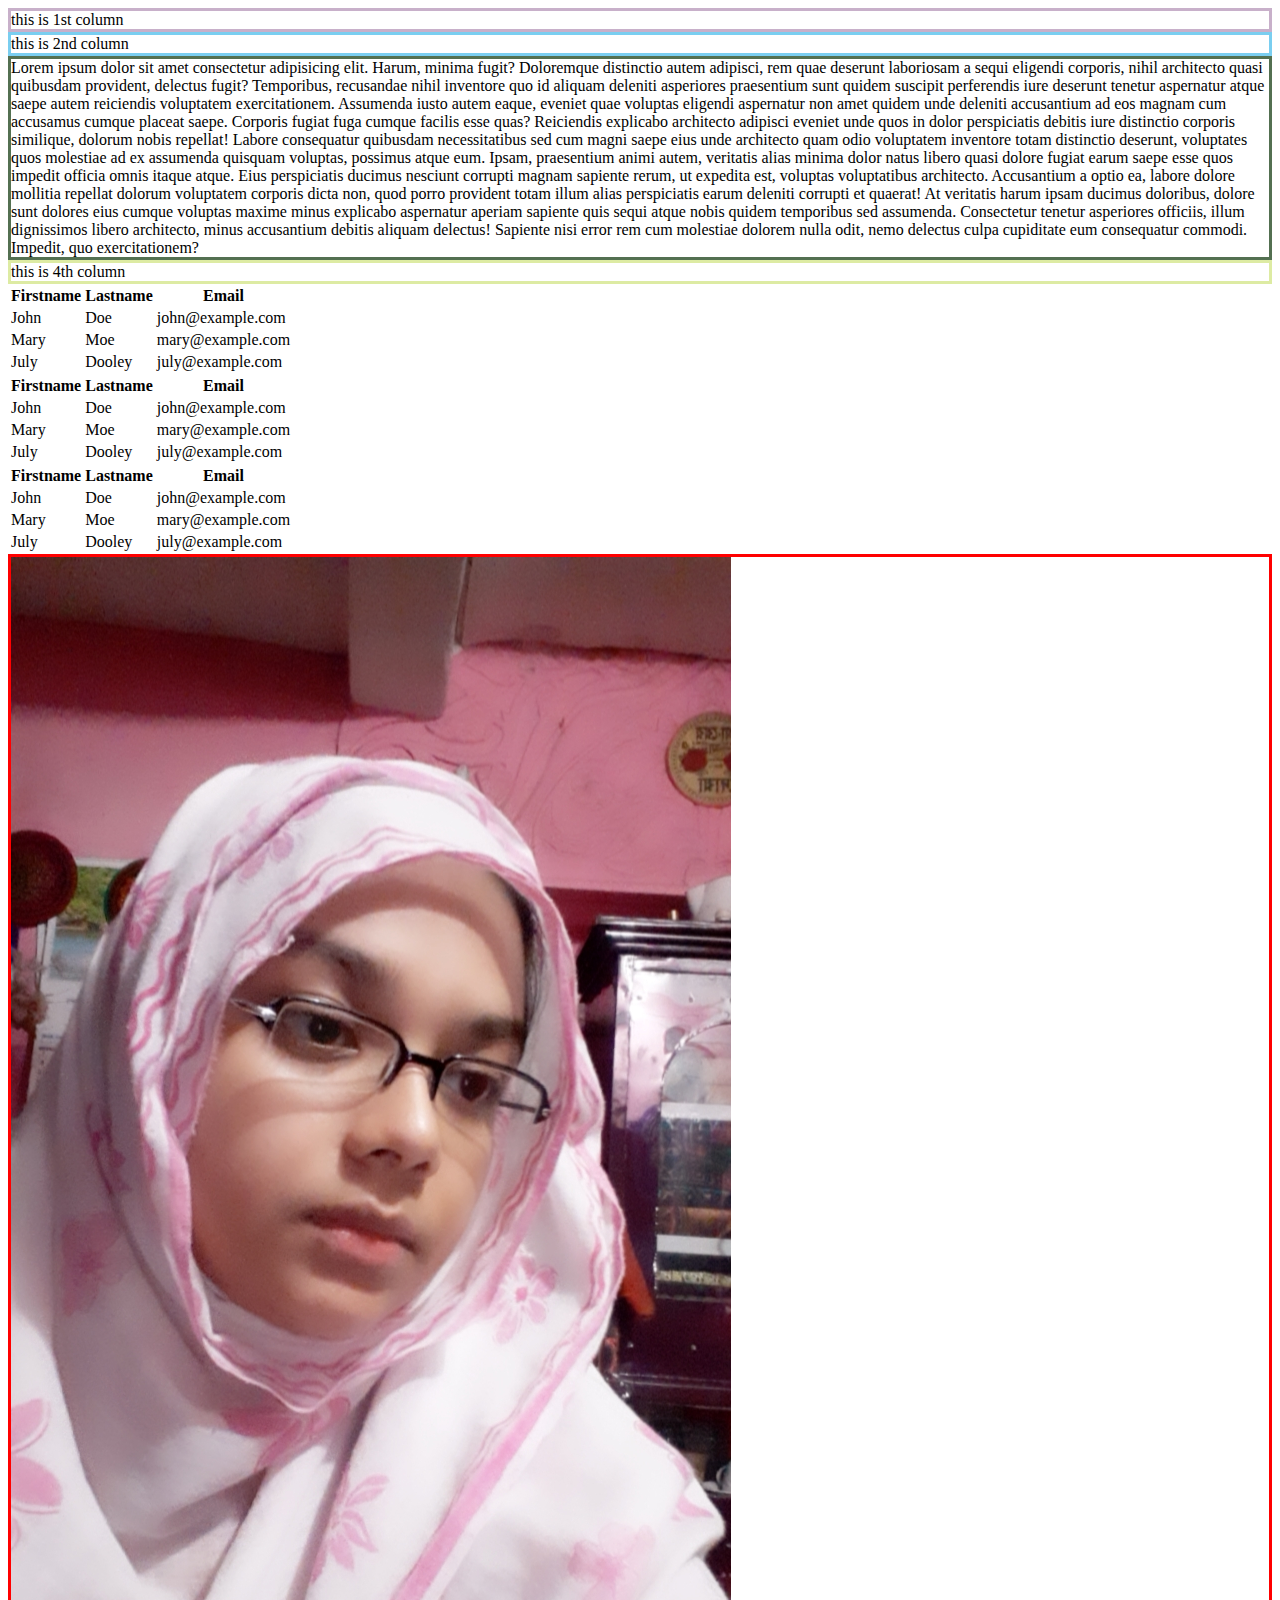
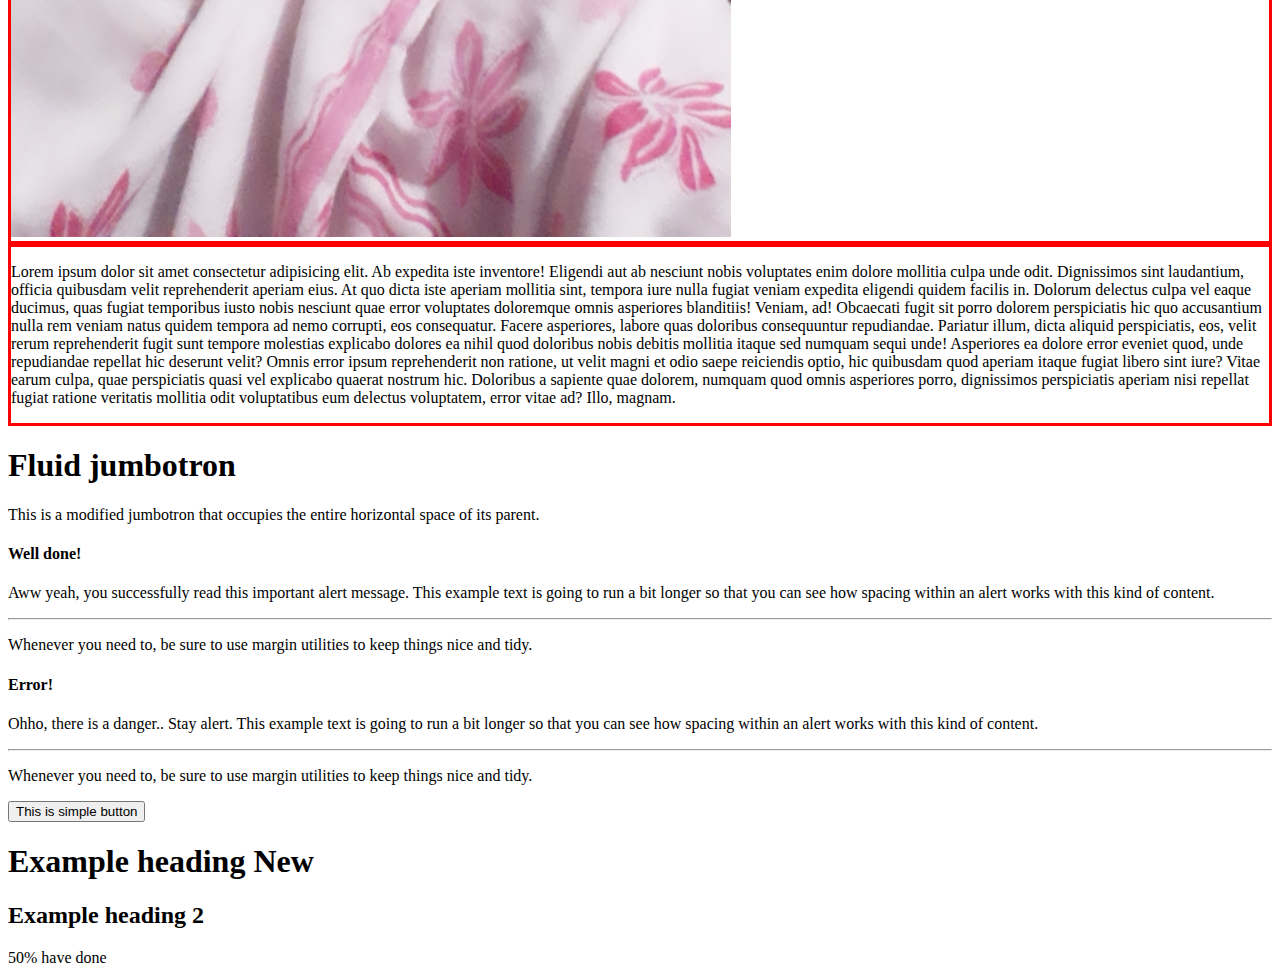
<file: index.html>
<!doctype html>
<html lang="en">

<head>
  <!-- Required meta tags -->
  <meta charset="utf-8">
  <meta name="viewport" content="width=device-width, initial-scale=1">

  <!-- Bootstrap CSS -->
  <link href="https://cdn.jsdelivr.net/npm/bootstrap@5.0.0-beta1/dist/css/bootstrap.min.css" rel="stylesheet"
    integrity="sha384-giJF6kkoqNQ00vy+HMDP7azOuL0xtbfIcaT9wjKHr8RbDVddVHyTfAAsrekwKmP1" crossorigin="anonymous">
  <link rel="stylesheet" href="css/style.css">
  <title>Hello, Bootstrap!</title>
</head>

<body>
  <div class="container">
    <div class="row">
      <!-- bg for background, text for text color & primary: blue, secondary: gray, danger: red, warning: yellow, light: white, dark: black -->
      <!-- multiple classes can be added together -->
      <!-- padding -->
      <div class="col-5 bg-danger text-light p-3">this is 1st column</div>
      <!-- padding: p-value; padiing in top: pt, bottom: pb, left & right: pl & pr.. -->
      <div class="col-7 bg-warning .text-dark p-3">this is 2nd column</div>
    </div>
    <div class="row">
      <!-- for small device it takes the total 12 blocks -->
      <div class="col-8 col-sm-12 bg-primary text-light p-3">Lorem ipsum dolor sit amet consectetur adipisicing elit.
        Harum, minima fugit? Doloremque distinctio autem adipisci, rem quae deserunt laboriosam a sequi eligendi
        corporis, nihil architecto quasi quibusdam provident, delectus fugit? Temporibus, recusandae nihil inventore quo
        id aliquam deleniti asperiores praesentium sunt quidem suscipit perferendis iure deserunt tenetur aspernatur
        atque saepe autem reiciendis voluptatem exercitationem. Assumenda iusto autem eaque, eveniet quae voluptas
        eligendi aspernatur non amet quidem unde deleniti accusantium ad eos magnam cum accusamus cumque placeat saepe.
        Corporis fugiat fuga cumque facilis esse quas? Reiciendis explicabo architecto adipisci eveniet unde quos in
        dolor perspiciatis debitis iure distinctio corporis similique, dolorum nobis repellat! Labore consequatur
        quibusdam necessitatibus sed cum magni saepe eius unde architecto quam odio voluptatem inventore totam
        distinctio deserunt, voluptates quos molestiae ad ex assumenda quisquam voluptas, possimus atque eum. Ipsam,
        praesentium animi autem, veritatis alias minima dolor natus libero quasi dolore fugiat earum saepe esse quos
        impedit officia omnis itaque atque. Eius perspiciatis ducimus nesciunt corrupti magnam sapiente rerum, ut
        expedita est, voluptas voluptatibus architecto. Accusantium a optio ea, labore dolore mollitia repellat dolorum
        voluptatem corporis dicta non, quod porro provident totam illum alias perspiciatis earum deleniti corrupti et
        quaerat! At veritatis harum ipsam ducimus doloribus, dolore sunt dolores eius cumque voluptas maxime minus
        explicabo aspernatur aperiam sapiente quis sequi atque nobis quidem temporibus sed assumenda. Consectetur
        tenetur asperiores officiis, illum dignissimos libero architecto, minus accusantium debitis aliquam delectus!
        Sapiente nisi error rem cum molestiae dolorem nulla odit, nemo delectus culpa cupiditate eum consequatur
        commodi. Impedit, quo exercitationem?</div>
      <div class="col-4 col-sm-12 bg-success .text-dark p-3">this is 4th column</div>
    </div>

  </div>

  <!-- table -->
  <div class="container mb-5 mt-5">
    <!-- margining: m-value; margining top: mt, bottom: mb, left & right: ml & mr.. -->
    <table class="table bg-warning">
      <!-- The .table-dark class adds a black background to table headers-->
      <thead class="table-dark">
        <tr>
          <th>Firstname</th>
          <th>Lastname</th>
          <th>Email</th>
        </tr>
      </thead>
      <tbody>
        <tr>
          <td>John</td>
          <td>Doe</td>
          <td>john@example.com</td>
        </tr>
        <tr>
          <td>Mary</td>
          <td>Moe</td>
          <td>mary@example.com</td>
        </tr>
        <tr>
          <td>July</td>
          <td>Dooley</td>
          <td>july@example.com</td>
        </tr>
      </tbody>
    </table>
    <!-- The .table-light class adds a grey background to table headers -->
    <table class="table bg-success">
      <thead class="table-light">
        <tr>
          <th>Firstname</th>
          <th>Lastname</th>
          <th>Email</th>
        </tr>
      </thead>
      <tbody>
        <tr>
          <td>John</td>
          <td>Doe</td>
          <td>john@example.com</td>
        </tr>
        <tr>
          <td>Mary</td>
          <td>Moe</td>
          <td>mary@example.com</td>
        </tr>
        <tr>
          <td>July</td>
          <td>Dooley</td>
          <td>july@example.com</td>
        </tr>
      </tbody>
    </table>

    <!--The .table-striped class adds zebra-stripes to a table-->
    <table class="table table-striped bg-primary">
      <thead>
        <tr>
          <th>Firstname</th>
          <th>Lastname</th>
          <th>Email</th>
        </tr>
      </thead>
      <tbody>
        <tr>
          <td>John</td>
          <td>Doe</td>
          <td>john@example.com</td>
        </tr>
        <tr>
          <td>Mary</td>
          <td>Moe</td>
          <td>mary@example.com</td>
        </tr>
        <tr>
          <td>July</td>
          <td>Dooley</td>
          <td>july@example.com</td>
        </tr>
      </tbody>
    </table>
  </div>

  <!-- image -->
  <div class="container">
    <div class="row">
      <div class="col">
        <!-- Images in Bootstrap are made responsive with .img-fluid. This applies max-width: 100%; and height: auto; to the image so that it scales with the parent element. -->
        <img src="res_fold/images/2020-10-15-16-14-57-408.jpg" class="img-fluid" alt="myself">
      </div>
      <div class="col">
        <p>Lorem ipsum dolor sit amet consectetur adipisicing elit. Ab expedita iste inventore! Eligendi aut ab nesciunt
          nobis voluptates enim dolore mollitia culpa unde odit. Dignissimos sint laudantium, officia quibusdam velit
          reprehenderit aperiam eius. At quo dicta iste aperiam mollitia sint, tempora iure nulla fugiat veniam expedita
          eligendi quidem facilis in. Dolorum delectus culpa vel eaque ducimus, quas fugiat temporibus iusto nobis
          nesciunt quae error voluptates doloremque omnis asperiores blanditiis! Veniam, ad! Obcaecati fugit sit porro
          dolorem perspiciatis hic quo accusantium nulla rem veniam natus quidem tempora ad nemo corrupti, eos
          consequatur. Facere asperiores, labore quas doloribus consequuntur repudiandae. Pariatur illum, dicta aliquid
          perspiciatis, eos, velit rerum reprehenderit fugit sunt tempore molestias explicabo dolores ea nihil quod
          doloribus nobis debitis mollitia itaque sed numquam sequi unde! Asperiores ea dolore error eveniet quod, unde
          repudiandae repellat hic deserunt velit? Omnis error ipsum reprehenderit non ratione, ut velit magni et odio
          saepe reiciendis optio, hic quibusdam quod aperiam itaque fugiat libero sint iure? Vitae earum culpa, quae
          perspiciatis quasi vel explicabo quaerat nostrum hic. Doloribus a sapiente quae dolorem, numquam quod omnis
          asperiores porro, dignissimos perspiciatis aperiam nisi repellat fugiat ratione veritatis mollitia odit
          voluptatibus eum delectus voluptatem, error vitae ad? Illo, magnam.</p>
      </div>
    </div>
  </div>
  <div></div>
  <!-- The jumbotron component is removed in favor of utility classes like .bg-light for the background color and .p-* classes to control padding. -->
  <div class="container-fluid bg-light p-5">
    <h1 class="display-4">Fluid jumbotron</h1>
    <p class="lead">This is a modified jumbotron that occupies the entire horizontal space of its parent.</p>
  </div>

  <!-- alert -->
  <div class="container">
    <div class="alert alert-success" role="alert">
      <h4 class="alert-heading">Well done!</h4>
      <p>Aww yeah, you successfully read this important alert message. This example text is going to run a bit longer so
        that you can see how spacing within an alert works with this kind of content.</p>
      <hr>
      <p class="mb-0">Whenever you need to, be sure to use margin utilities to keep things nice and tidy.</p>
    </div>
  </div>
  <div class="container">
    <div class="alert alert-danger" role="alert">
      <h4 class="alert-heading">Error!</h4>
      <p>Ohho, there is a danger.. Stay alert. This example text is going to run a bit longer so that you can see how
        spacing within an alert works with this kind of content.</p>
      <hr>
      <p class="mb-0">Whenever you need to, be sure to use margin utilities to keep things nice and tidy.</p>
    </div>
  </div>


  <!-- format documentation: to arrange the file -->


  <!-- button -->
  <div class="container">
    <button class="btn btn-primary btn-outline-info">This is simple button</button>
  </div>

  <!-- badges -->
  <div>
    <div class="container">
      <h1>Example heading <span class="badge bg-secondary">New</span></h1>
    </div>
    <div class="container">
      <h2>Example heading <span class="badge bg-primary">2</span></h2>
    </div>
  </div>
  <div class="container">
    <div class="progress">
      <div class="progress-bar" role="progressbar" style="width: 50%;" aria-valuenow="50" aria-valuemin="0"
        aria-valuemax="100">50% have done</div>
    </div>
  </div>


  <!-- Optional JavaScript; choose one of the two! -->

  <!-- Option 1: Bootstrap Bundle with Popper -->
  <script src="https://cdn.jsdelivr.net/npm/bootstrap@5.0.0-beta1/dist/js/bootstrap.bundle.min.js"
    integrity="sha384-ygbV9kiqUc6oa4msXn9868pTtWMgiQaeYH7/t7LECLbyPA2x65Kgf80OJFdroafW"
    crossorigin="anonymous"></script>

  <!-- Option 2: Separate Popper and Bootstrap JS -->
  <!--
    <script src="https://cdn.jsdelivr.net/npm/@popperjs/core@2.5.4/dist/umd/popper.min.js" integrity="sha384-q2kxQ16AaE6UbzuKqyBE9/u/KzioAlnx2maXQHiDX9d4/zp8Ok3f+M7DPm+Ib6IU" crossorigin="anonymous"></script>
    <script src="https://cdn.jsdelivr.net/npm/bootstrap@5.0.0-beta1/dist/js/bootstrap.min.js" integrity="sha384-pQQkAEnwaBkjpqZ8RU1fF1AKtTcHJwFl3pblpTlHXybJjHpMYo79HY3hIi4NKxyj" crossorigin="anonymous"></script>
    -->
</body>

</html>
</file>
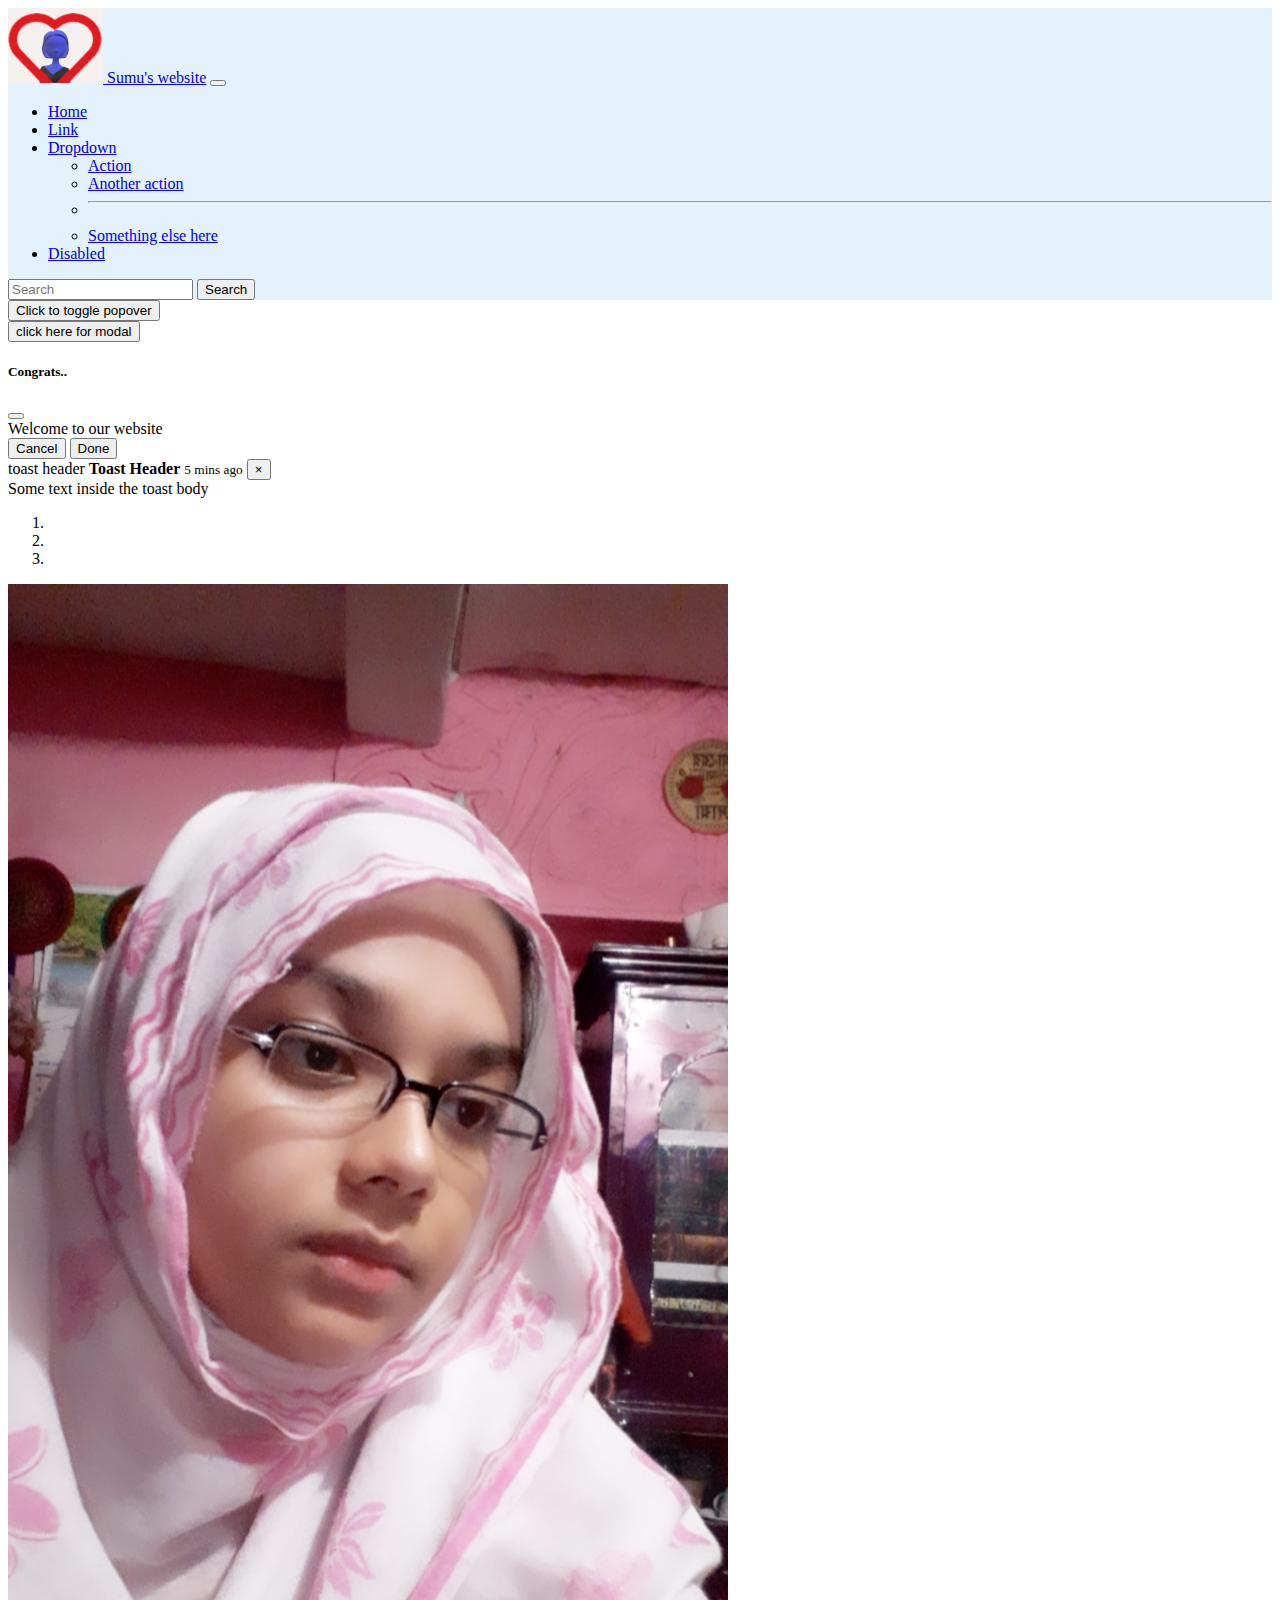
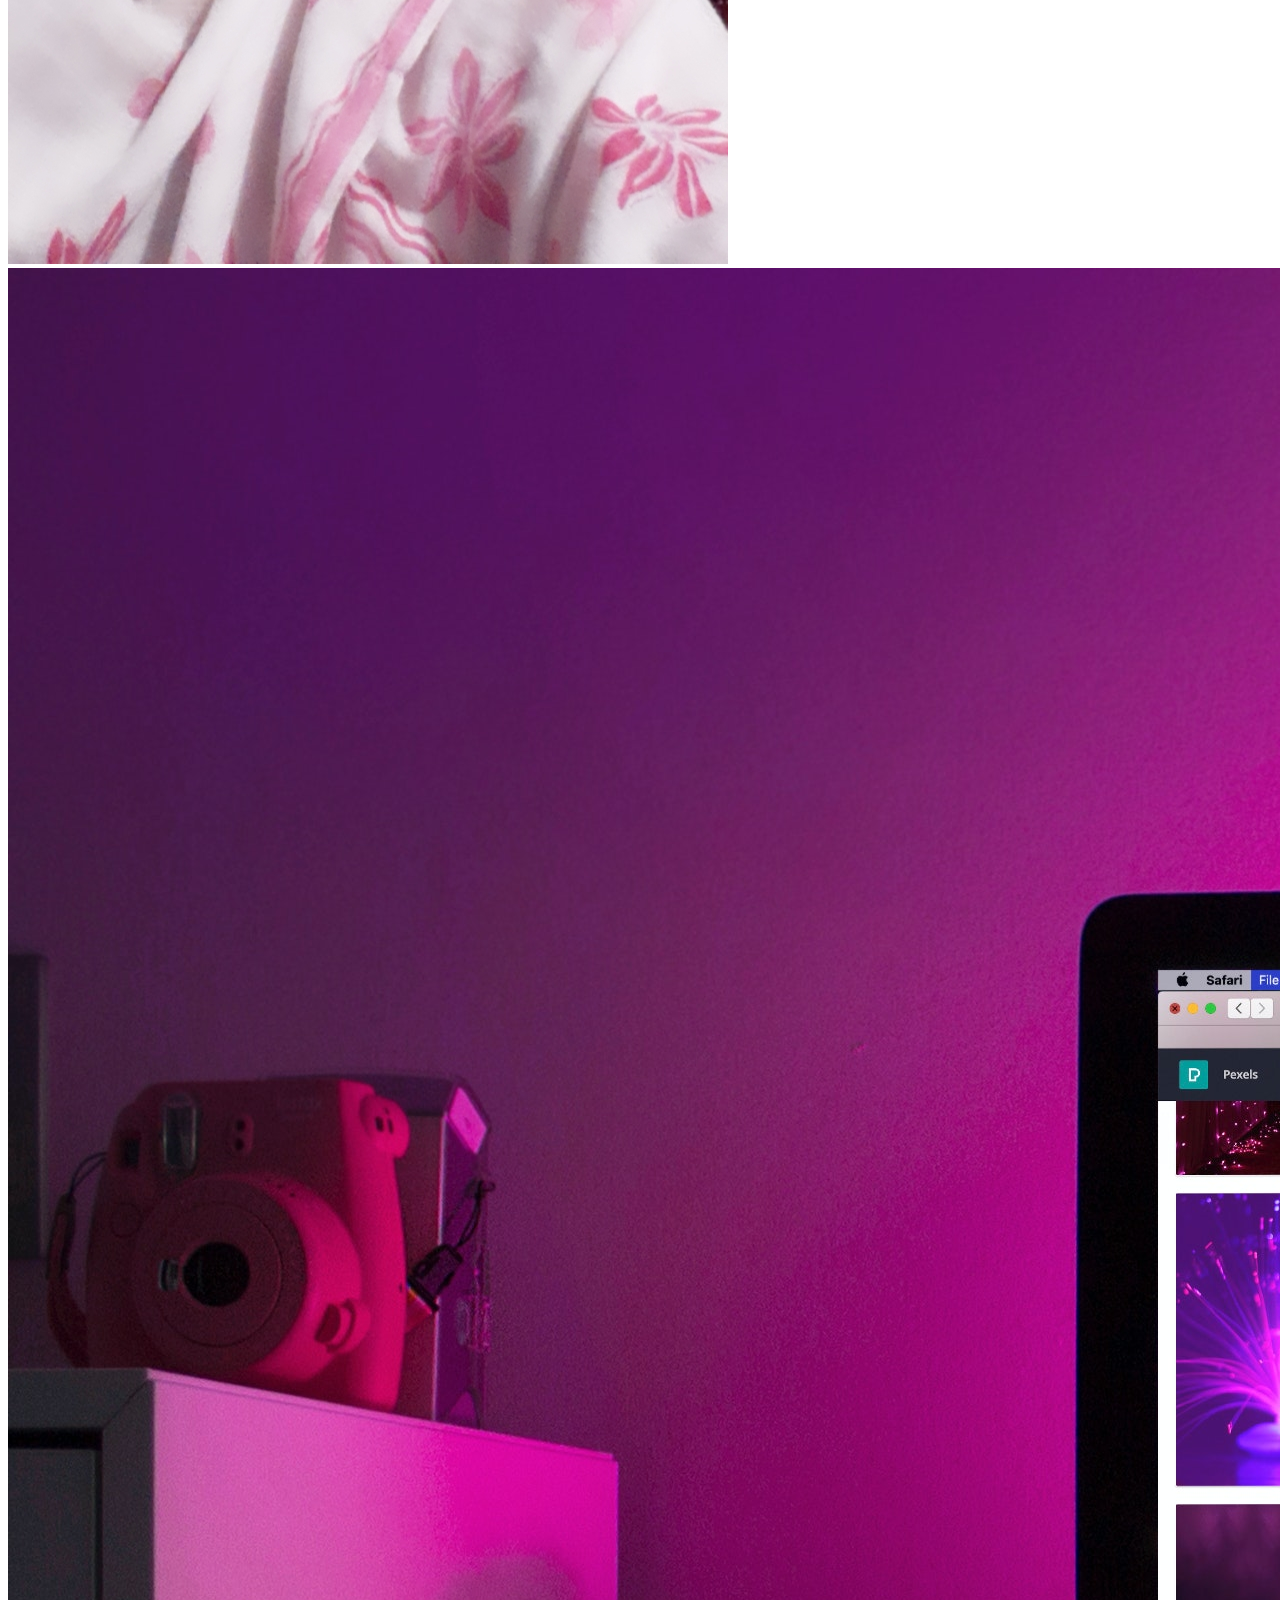
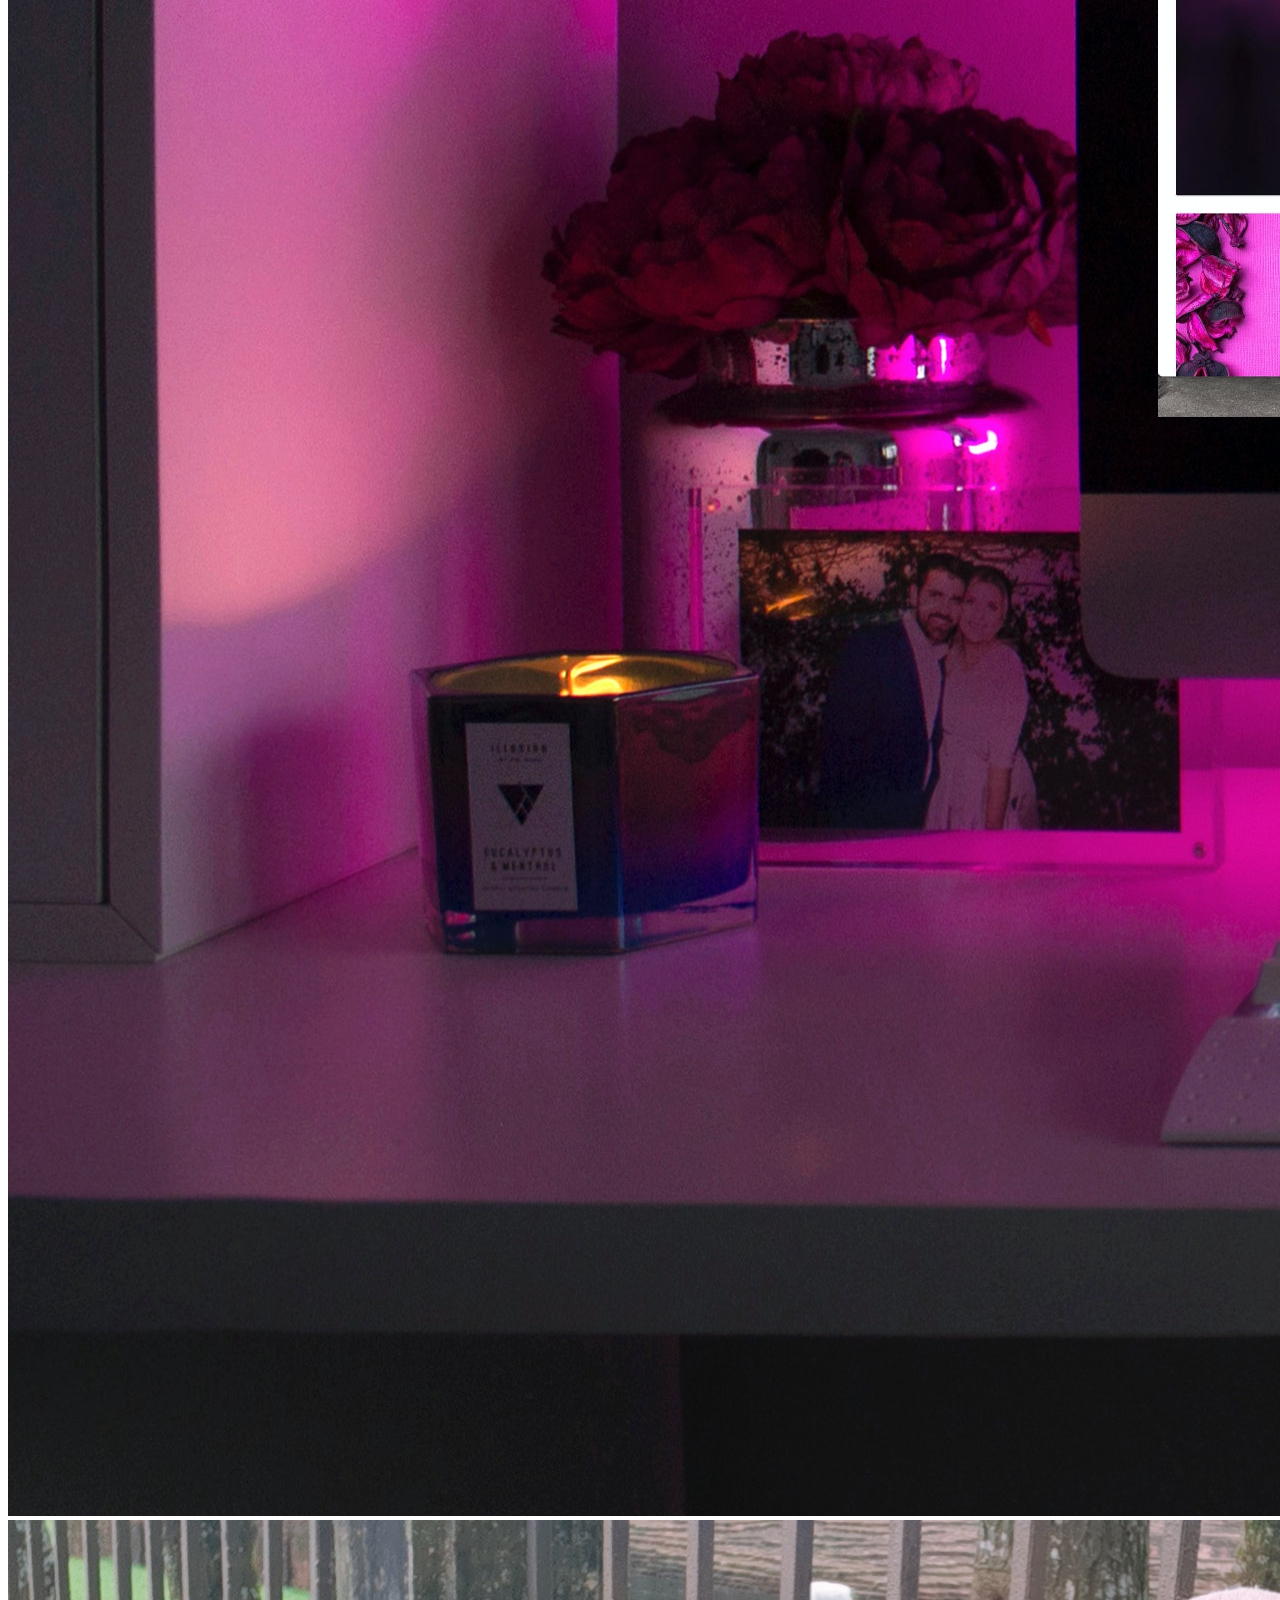
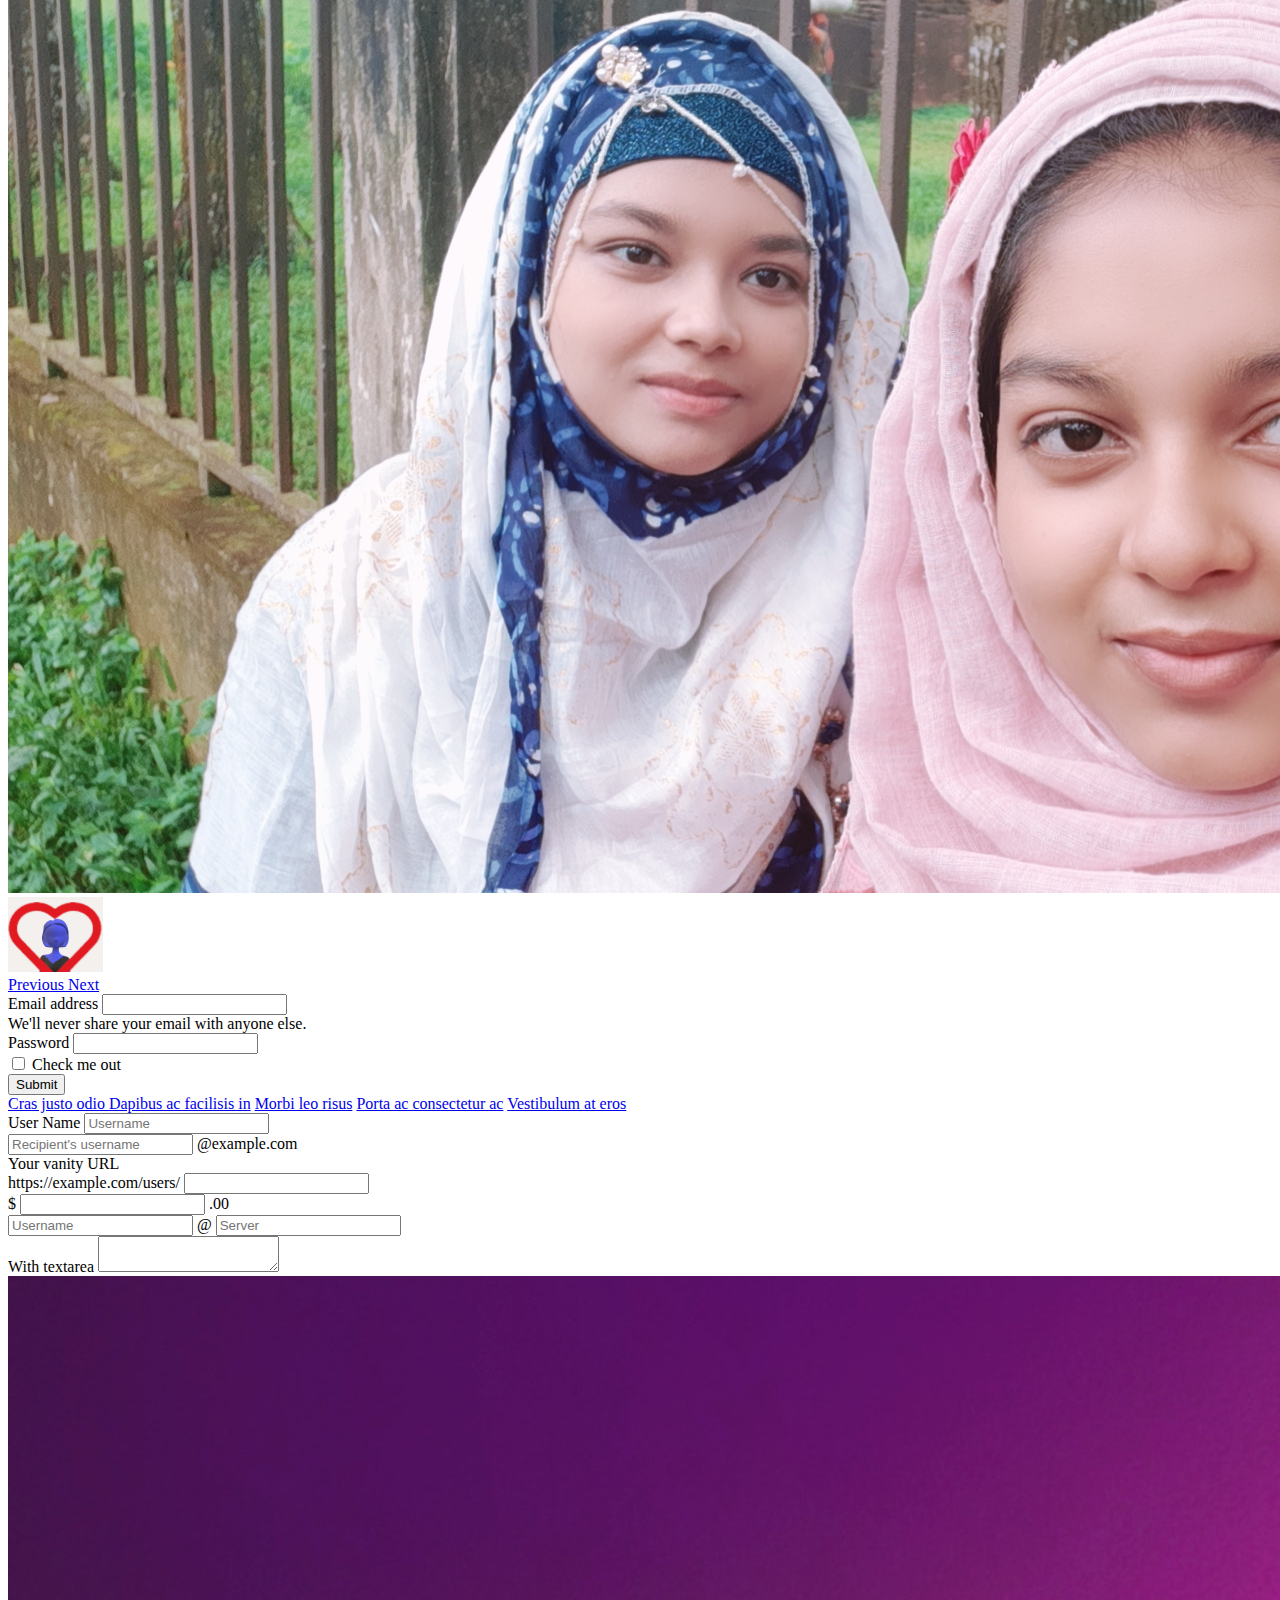
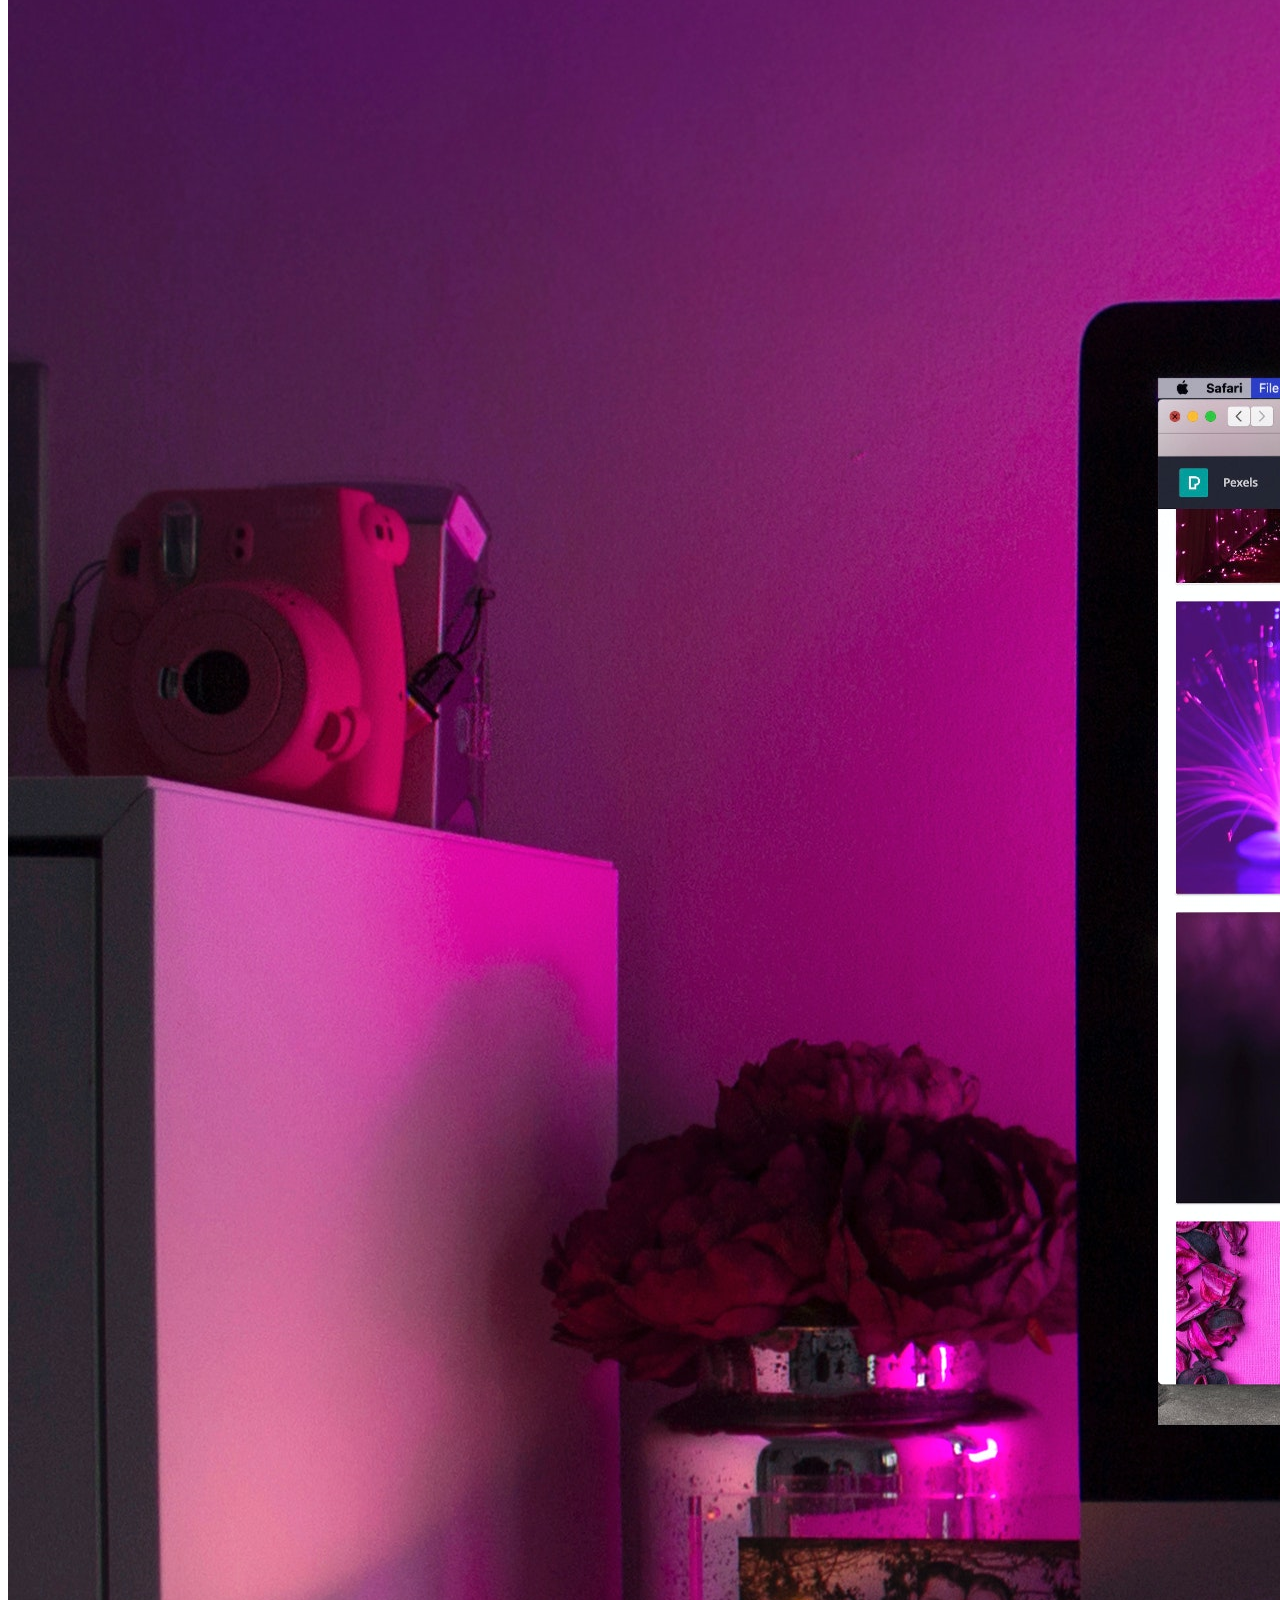
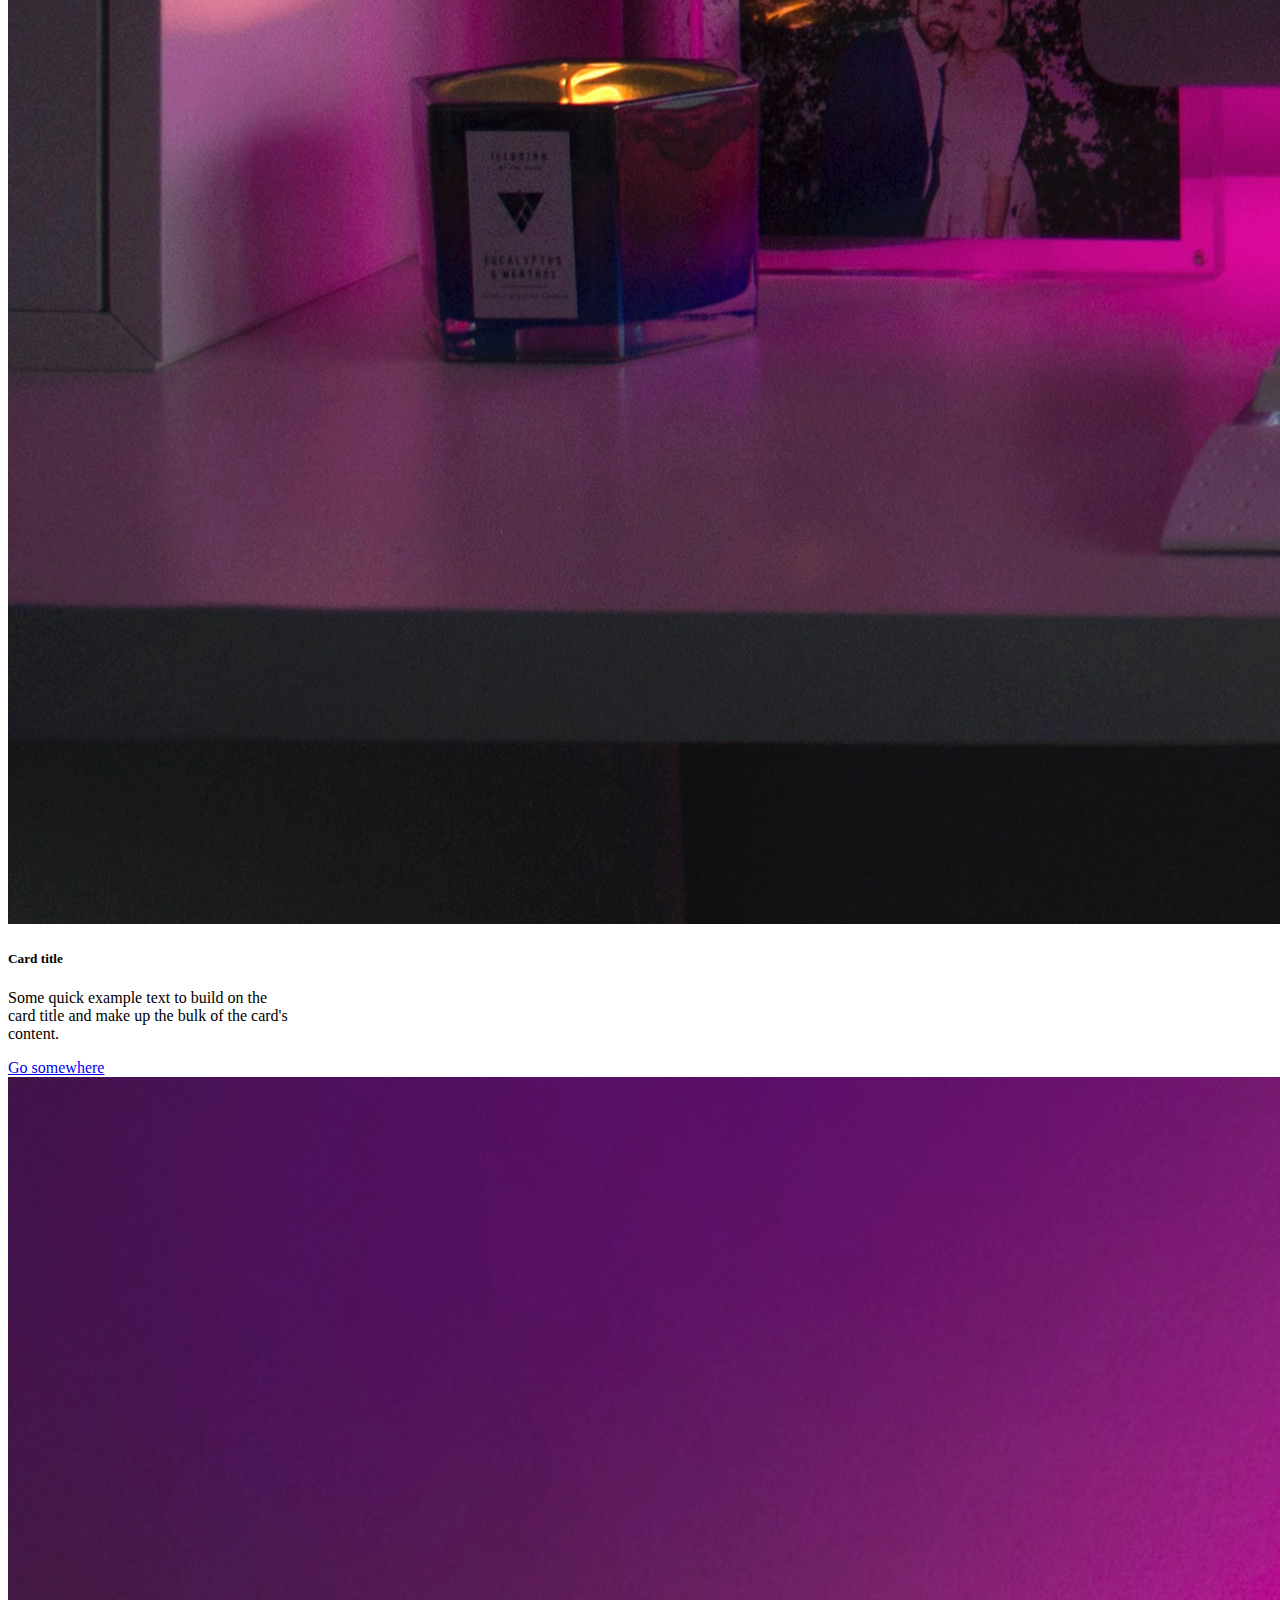
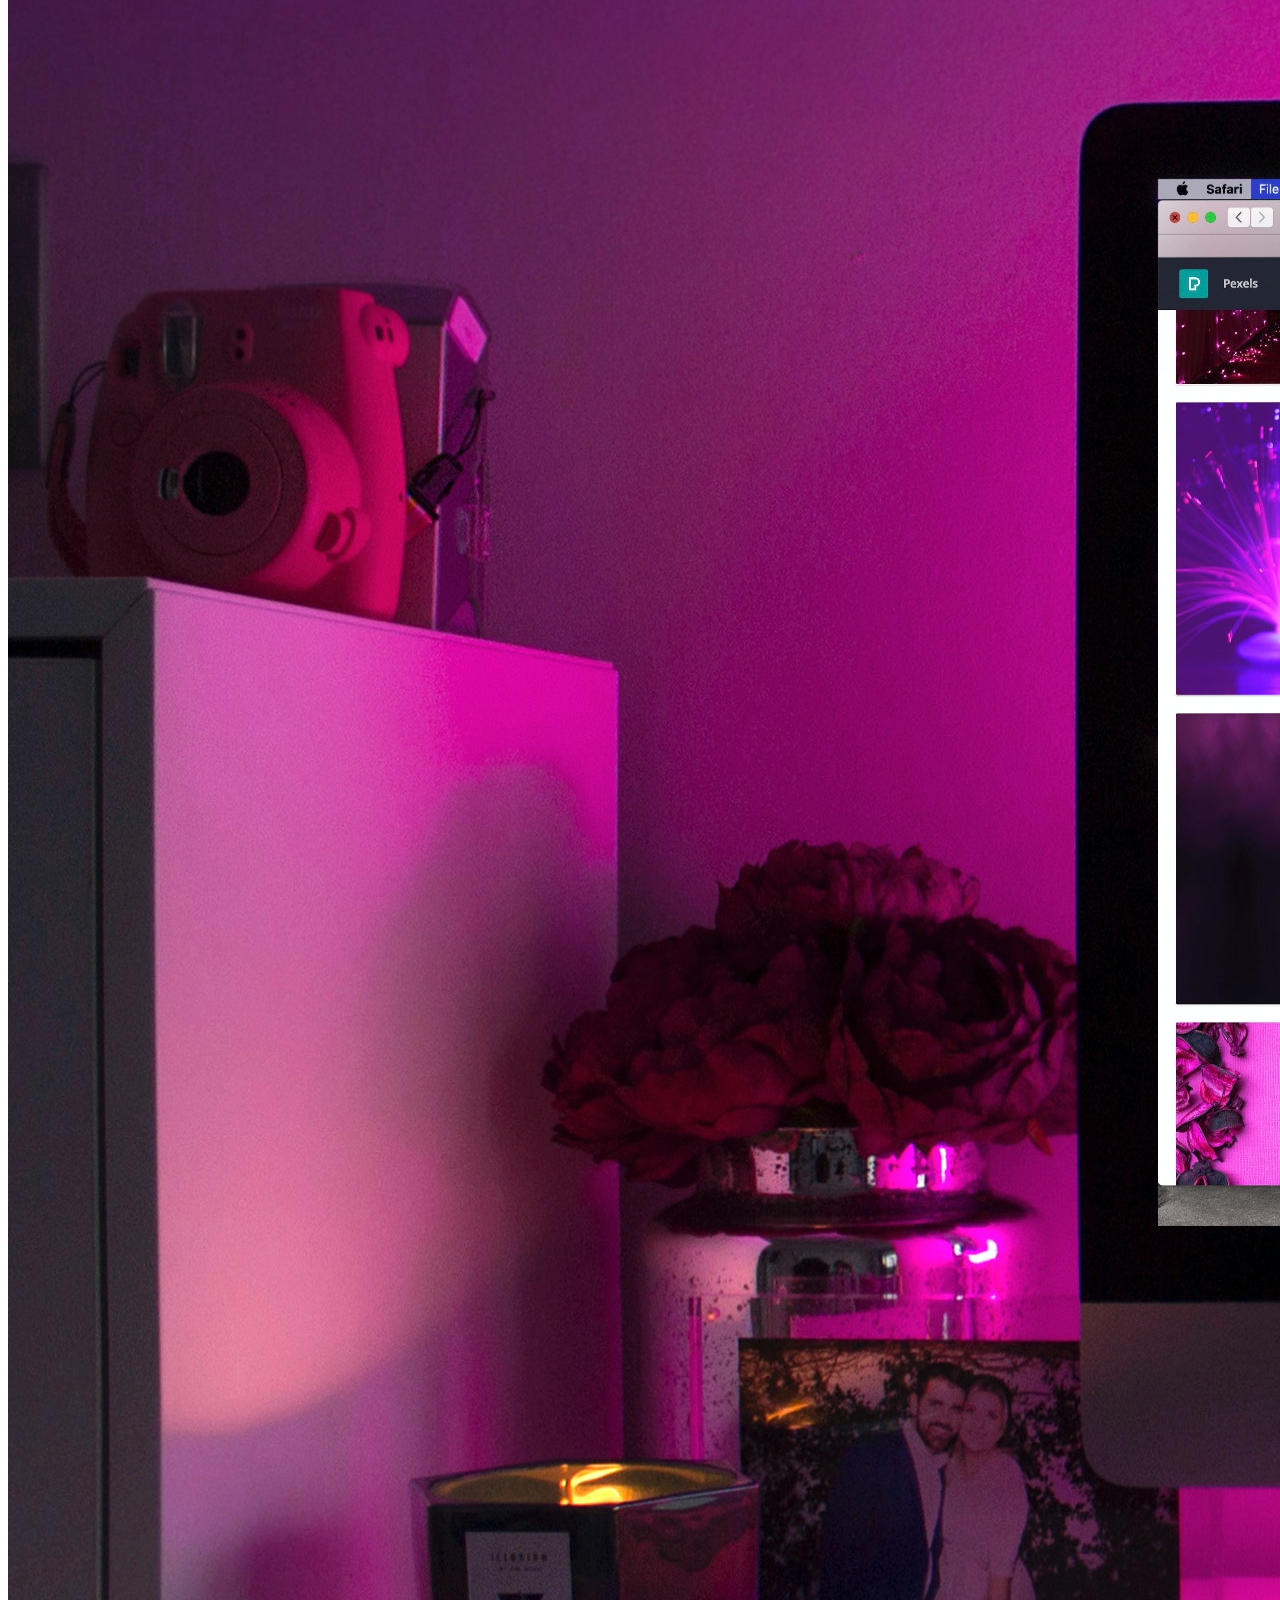
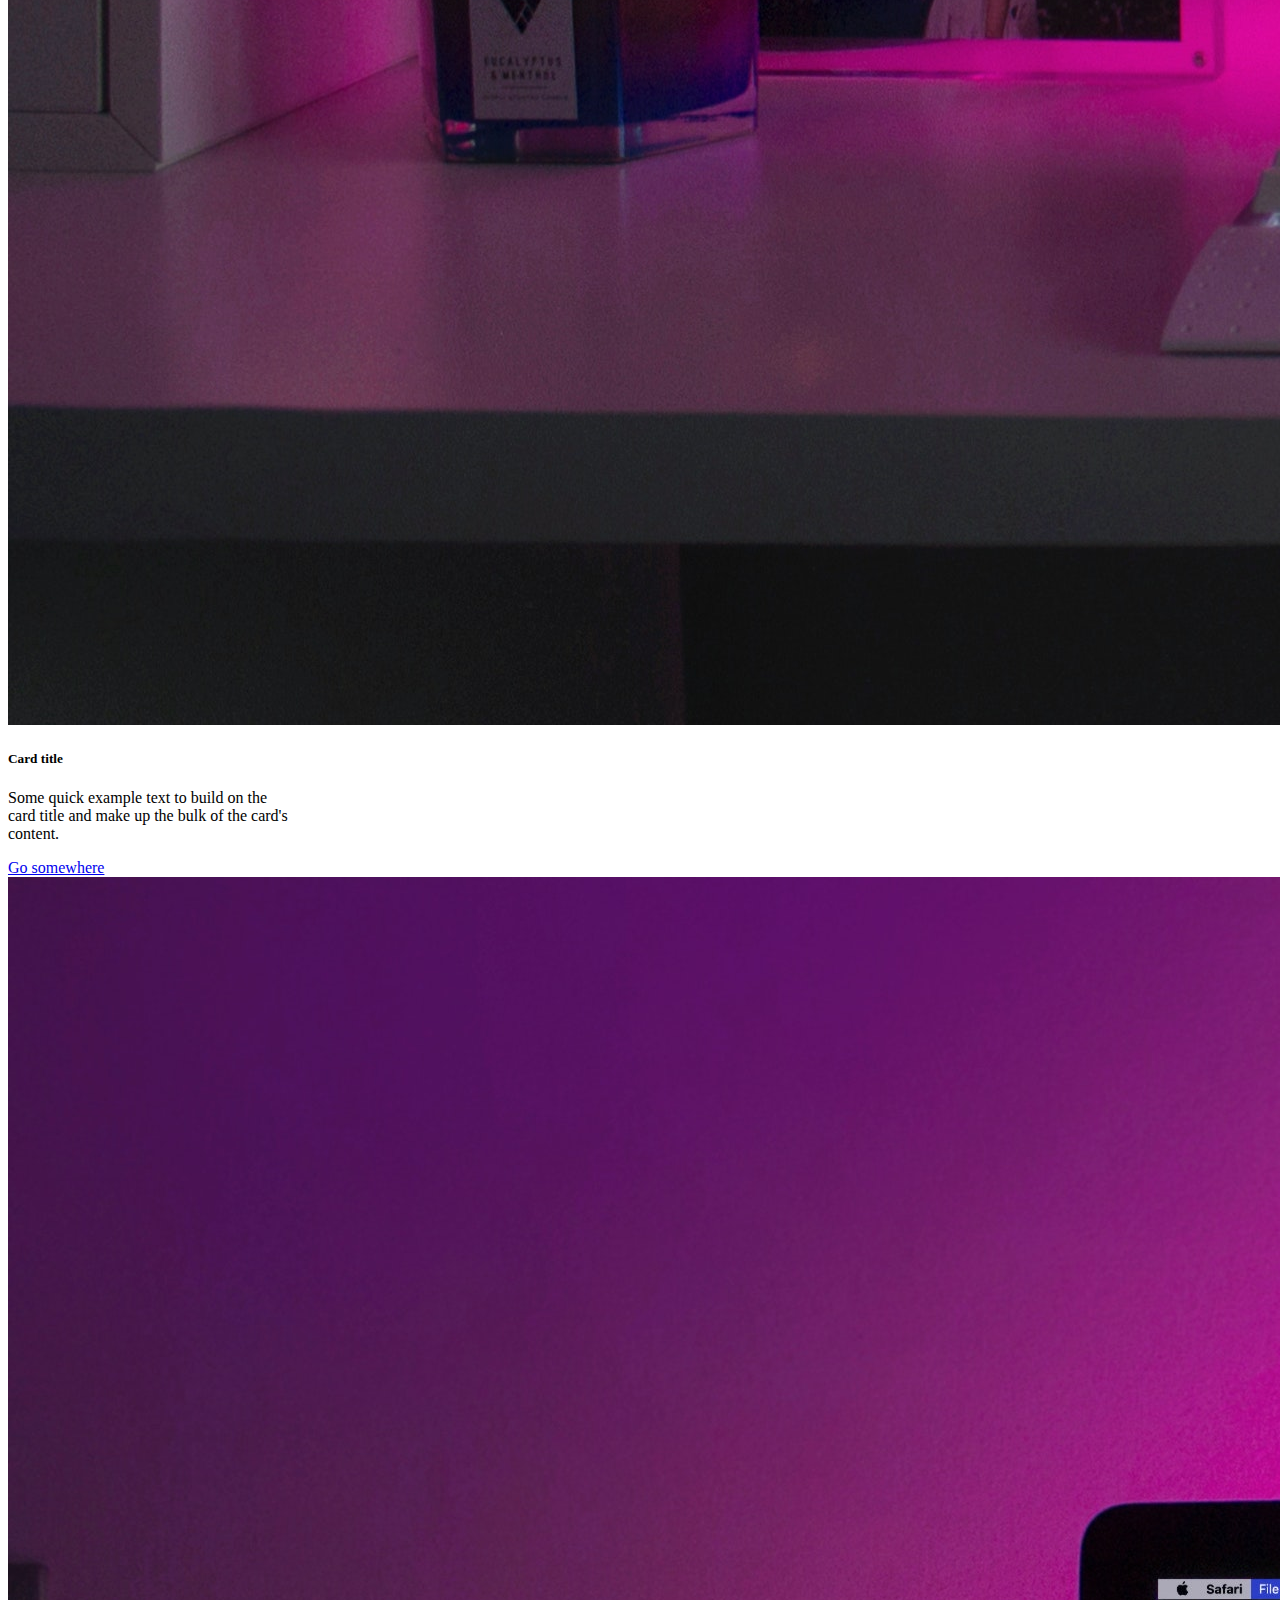
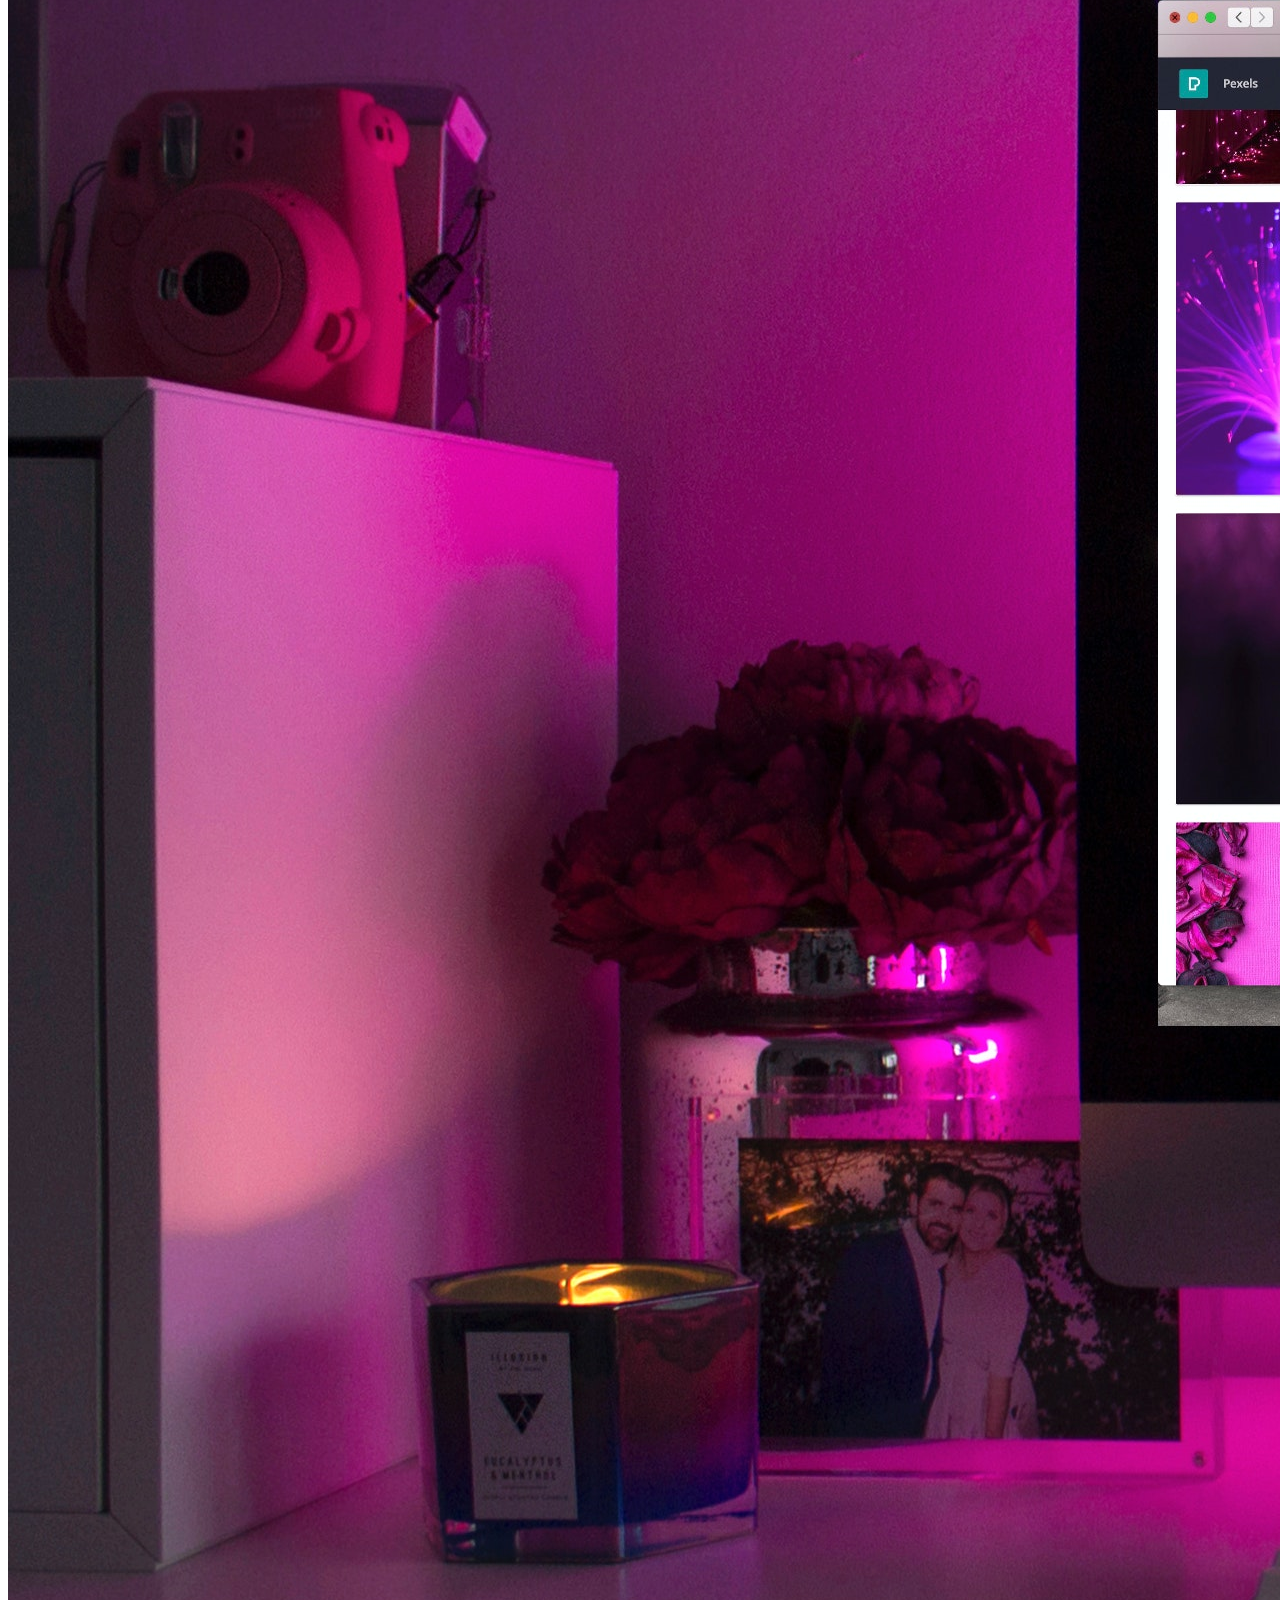
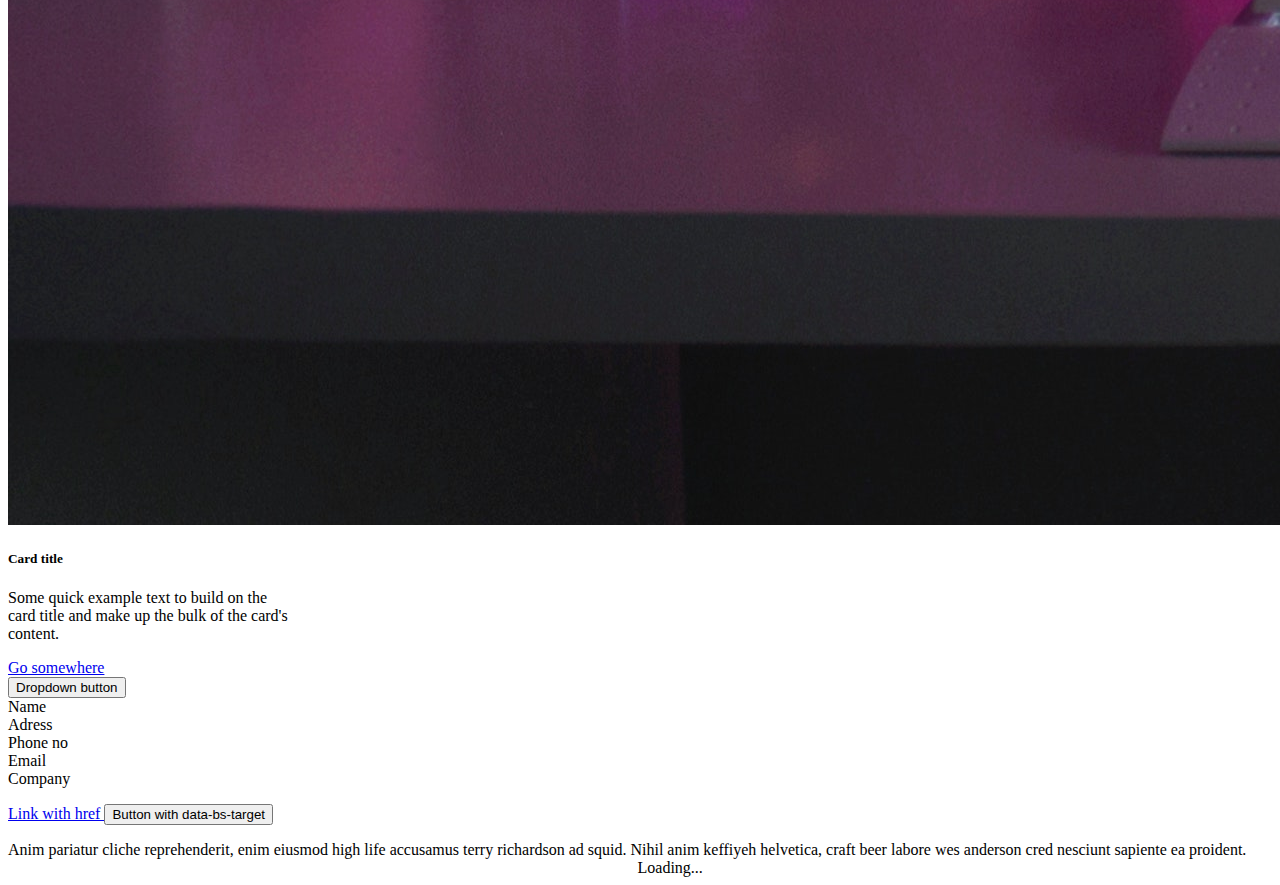
<file: new_index.html>
<!doctype html>
<html lang="en">

<head>
    <!-- Required meta tags -->
    <meta charset="utf-8">
    <meta name="viewport" content="width=device-width, initial-scale=1">

    <!-- Bootstrap CSS -->
    <link href="https://cdn.jsdelivr.net/npm/bootstrap@5.0.0-beta1/dist/css/bootstrap.min.css" rel="stylesheet"
        integrity="sha384-giJF6kkoqNQ00vy+HMDP7azOuL0xtbfIcaT9wjKHr8RbDVddVHyTfAAsrekwKmP1" crossorigin="anonymous">
    <script src="https://cdn.jsdelivr.net/npm/bootstrap@5.0.0-beta1/dist/js/bootstrap.bundle.min.js"
        integrity="sha384-ygbV9kiqUc6oa4msXn9868pTtWMgiQaeYH7/t7LECLbyPA2x65Kgf80OJFdroafW"
        crossorigin="anonymous"></script>
    <script src="https://ajax.googleapis.com/ajax/libs/jquery/3.5.1/jquery.min.js"></script>
    <script src="https://cdnjs.cloudflare.com/ajax/libs/popper.js/1.16.0/umd/popper.min.js"></script>
    <script src="https://maxcdn.bootstrapcdn.com/bootstrap/4.5.2/js/bootstrap.min.js"></script>
    <link rel="stylesheet" href="css/style.css">
    <title>Hello, Bootstrap!</title>
</head>

<body>
    <!-- navbar -->
    <nav class="navbar navbar-expand-lg navbar-light" style="background-color: #e3f2fd;">
        <div class="container-fluid">
            <a class="navbar-brand" href="#"><img src="res_fold/images/ws app logo.png" alt="logo"> Sumu's website</a>
            <button class="navbar-toggler" type="button" data-bs-toggle="collapse"
                data-bs-target="#navbarSupportedContent" aria-controls="navbarSupportedContent" aria-expanded="false"
                aria-label="Toggle navigation">
                <span class="navbar-toggler-icon"></span>
            </button>
            <div class="collapse navbar-collapse" id="navbarSupportedContent">
                <ul class="navbar-nav me-auto mb-2 mb-lg-0">
                    <li class="nav-item">
                        <a class="nav-link active" aria-current="page" href="#">Home</a>
                    </li>
                    <li class="nav-item">
                        <a class="nav-link" href="#">Link</a>
                    </li>
                    <li class="nav-item dropdown">
                        <a class="nav-link dropdown-toggle" href="#" id="navbarDropdown" role="button"
                            data-bs-toggle="dropdown" aria-expanded="false">
                            Dropdown
                        </a>
                        <ul class="dropdown-menu" aria-labelledby="navbarDropdown">
                            <li><a class="dropdown-item" href="#">Action</a></li>
                            <li><a class="dropdown-item" href="#">Another action</a></li>
                            <li>
                                <hr class="dropdown-divider">
                            </li>
                            <li><a class="dropdown-item" href="#">Something else here</a></li>
                        </ul>
                    </li>
                    <li class="nav-item">
                        <a class="nav-link disabled" href="#" tabindex="-1" aria-disabled="true">Disabled</a>
                    </li>
                </ul>
                <form class="d-flex">
                    <input class="form-control me-2" type="search" placeholder="Search" aria-label="Search">
                    <button class="btn btn-outline-success" type="submit">Search</button>
                </form>
            </div>
        </div>
    </nav>
    <!-- pop-over -->
    <div class="container">
        <button type="button" class="btn btn-lg btn-danger" data-bs-toggle="popover" title="Well done!!"
            data-bs-content="Hi.. I am Sumona. Nice to see you here..">
            Click to toggle popover
        </button>
    </div>
    <!-- modal -->
    <div class="container">
        <!-- Button trigger modal -->
        <button type="button" class="btn btn-primary" data-bs-toggle="modal" data-bs-target="#exampleModal">
            click here for modal
        </button>

        <!-- Modal -->
        <div class="modal fade" id="exampleModal" tabindex="-1" aria-labelledby="exampleModalLabel" aria-hidden="true">
            <div class="modal-dialog">
                <div class="modal-content">
                    <div class="modal-header">
                        <h5 class="modal-title" id="exampleModalLabel">Congrats..</h5>
                        <button type="button" class="btn-close" data-bs-dismiss="modal" aria-label="Close"></button>
                    </div>
                    <div class="modal-body">
                        Welcome to our website
                    </div>
                    <div class="modal-footer">
                        <button type="button" class="btn btn-secondary">Cancel</button>
                        <button type="button" class="btn btn-primary" data-bs-dismiss="modal">Done</button>
                    </div>
                </div>
            </div>
        </div>
    </div>

    <!-- toast -->
    <div class="container">
        <div class="toast" data-autohide="false">
            <div class="toast-header">
                toast header
                <strong class="mr-auto text-primary">Toast Header</strong>
                <small class="text-muted">5 mins ago</small>
                <button type="button" class="ml-2 mb-1 close" data-dismiss="toast">&times;</button>
            </div>
            <div class="toast-body">
                Some text inside the toast body
            </div>
        </div>
    </div>
    <!-- carosel -->
    <div id="carouselExampleIndicators" class="carousel slide" data-bs-ride="carousel">
        <ol class="carousel-indicators">
            <li data-bs-target="#carouselExampleIndicators" data-bs-slide-to="0" class="active"></li>
            <li data-bs-target="#carouselExampleIndicators" data-bs-slide-to="1"></li>
            <li data-bs-target="#carouselExampleIndicators" data-bs-slide-to="2"></li>
        </ol>
        <div class="carousel-inner">
            <div class="carousel-item active">
                <img src="res_fold/images/2020-10-15-16-14-57-408.jpg" class="d-block w-100" alt="...">
            </div>
            <div class="carousel-item">
                <img src="res_fold/images/background.jpg" class="d-block w-100" alt="...">
            </div>
            <div class="carousel-item">
                <img src="res_fold/images/BeautyPlus_20200813112951239_save.jpg" class="d-block w-100" alt="...">
            </div>
            <div class="carousel-item">
                <img src="res_fold/images/ws app logo.png" class="d-block w-100" alt="...">
            </div>
            <a class="carousel-control-prev" href="#carouselExampleIndicators" role="button" data-bs-slide="prev">
                <span class="carousel-control-prev-icon" aria-hidden="true"></span>
                <span class="visually-hidden">Previous</span>
            </a>
            <a class="carousel-control-next" href="#carouselExampleIndicators" role="button" data-bs-slide="next">
                <span class="carousel-control-next-icon" aria-hidden="true"></span>
                <span class="visually-hidden">Next</span>
            </a>
        </div>
        <!-- form -->
        <div class="container mt-3">
            <form>
                <div class="mb-3">
                    <label for="exampleInputEmail1" class="form-label">Email address</label>
                    <input type="email" class="form-control" id="exampleInputEmail1" aria-describedby="emailHelp">
                    <div id="emailHelp" class="form-text">We'll never share your email with anyone else.</div>
                </div>
                <div class="mb-3">
                    <label for="exampleInputPassword1" class="form-label">Password</label>
                    <input type="password" class="form-control" id="exampleInputPassword1">
                </div>
                <div class="mb-3 form-check">
                    <input type="checkbox" class="form-check-input" id="exampleCheck1">
                    <label class="form-check-label" for="exampleCheck1">Check me out</label>
                </div>
                <button type="submit" class="btn btn-primary">Submit</button>
            </form>
        </div>

        <!-- list -->
        <div class="list-group">
            <a href="#" class="list-group-item list-group-item-action active" aria-current="true">
                Cras justo odio
            </a>
            <a href="#" class="list-group-item list-group-item-action">Dapibus ac facilisis in</a>
            <a href="#" class="list-group-item list-group-item-action">Morbi leo risus</a>
            <a href="#" class="list-group-item list-group-item-action">Porta ac consectetur ac</a>
            <a href="#" class="list-group-item list-group-item-action disabled" tabindex="-1"
                aria-disabled="true">Vestibulum at eros</a>
        </div>
        <!-- input -->
        <div class="container">
            <div class="input-group mb-3">
                <span class="input-group-text" id="basic-addon1">User Name</span>
                <input type="text" class="form-control" placeholder="Username" aria-label="Username"
                    aria-describedby="basic-addon1">
            </div>

            <div class="input-group mb-3">
                <input type="text" class="form-control" placeholder="Recipient's username"
                    aria-label="Recipient's username" aria-describedby="basic-addon2">
                <span class="input-group-text" id="basic-addon2">@example.com</span>
            </div>

            <label for="basic-url" class="form-label">Your vanity URL</label>
            <div class="input-group mb-3">
                <span class="input-group-text" id="basic-addon3">https://example.com/users/</span>
                <input type="text" class="form-control" id="basic-url" aria-describedby="basic-addon3">
            </div>

            <div class="input-group mb-3">
                <span class="input-group-text">$</span>
                <input type="text" class="form-control" aria-label="Amount (to the nearest dollar)">
                <span class="input-group-text">.00</span>
            </div>

            <div class="input-group mb-3">
                <input type="text" class="form-control" placeholder="Username" aria-label="Username">
                <span class="input-group-text">@</span>
                <input type="text" class="form-control" placeholder="Server" aria-label="Server">
            </div>

            <div class="input-group">
                <span class="input-group-text">With textarea</span>
                <textarea class="form-control" aria-label="With textarea"></textarea>
            </div>
        </div>


        <!-- card -->
        <div class="card-group">
            <div class="card" style="width: 18rem;">
                <img src="res_fold/images/background.jpg" class="card-img-top" alt="bg img">
                <div class="card-body">
                    <h5 class="card-title">Card title</h5>
                    <p class="card-text">Some quick example text to build on the card title and make up the bulk of the
                        card's
                        content.</p>
                    <a href="#" class="btn btn-primary">Go somewhere</a>
                </div>
            </div>
            <div class="card" style="width: 18rem;">
                <img src="res_fold/images/background.jpg" class="card-img-top" alt="bg img">
                <div class="card-body">
                    <h5 class="card-title">Card title</h5>
                    <p class="card-text">Some quick example text to build on the card title and make up the bulk of the
                        card's
                        content.</p>
                    <a href="#" class="btn btn-primary">Go somewhere</a>
                </div>
            </div>
            <div class="card" style="width: 18rem;">
                <img src="res_fold/images/background.jpg" class="card-img-top" alt="bg img">
                <div class="card-body">
                    <h5 class="card-title">Card title</h5>
                    <p class="card-text">Some quick example text to build on the card title and make up the bulk of the
                        card's
                        content.</p>
                    <a href="#" class="btn btn-primary">Go somewhere</a>
                </div>
            </div>
        </div>

        <!-- dropdown -->
        <div class="container">
            <div class="dropdown">
                <button class="btn btn-primary dropdown-toggle" type="button" id="dropdownMenuButton"
                    data-bs-toggle="dropdown" aria-haspopup="true" aria-expanded="false">
                    Dropdown button
                </button>
                <div class="dropdown-menu" aria-labelledby="dropdownMenuButton">
                    <div class="dropdown-item">Name</div>
                    <div class="dropdown-item">Adress</div>
                    <div class="dropdown-item">Phone no</div>
                    <div class="dropdown-item">Email</div>
                    <div class="dropdown-item">Company</div>
                </div>
            </div>
        </div>

        <!-- collapse -->
        <p>
            <a class="btn btn-primary" data-bs-toggle="collapse" href="#collapseExample" role="button"
                aria-expanded="false" aria-controls="collapseExample">
                Link with href
            </a>
            <button class="btn btn-primary" type="button" data-bs-toggle="collapse" data-bs-target="#collapseExample"
                aria-expanded="false" aria-controls="collapseExample">
                Button with data-bs-target
            </button>
        </p>
        <div class="collapse" id="collapseExample">
            <div class="card card-body">
                Anim pariatur cliche reprehenderit, enim eiusmod high life accusamus terry richardson ad squid. Nihil
                anim
                keffiyeh helvetica, craft beer labore wes anderson cred nesciunt sapiente ea proident.
            </div>
        </div>

        <!-- spinner -->
        <div style="margin: auto; width: 5px;">
            <div class="spinner-border m-5 text-primary" role="status">
                <span class="visually-hidden">Loading...</span>
            </div>
        </div>

        <!-- pop-over enable-->
        <script>
            var tooltipTriggerList = [].slice.call(document.querySelectorAll('[data-bs-toggle="tooltip"]'))
            var tooltipList = tooltipTriggerList.map(function (tooltipTriggerEl) {
                return new bootstrap.Tooltip(tooltipTriggerEl)
            })
            var popoverTriggerList = [].slice.call(document.querySelectorAll('[data-bs-toggle="popover"]'))
            var popoverList = popoverTriggerList.map(function (popoverTriggerEl) {
                return new bootstrap.Popover(popoverTriggerEl)
            })
        </script>
        <!-- toast enable-->
        <script>
            $(document).ready(function () {
                $('.toast').toast('show');
            });
        </script>

        <!-- Optional JavaScript; choose one of the two! -->

        <!-- Option 1: Bootstrap Bundle with Popper -->
        <script src="https://cdn.jsdelivr.net/npm/bootstrap@5.0.0-beta1/dist/js/bootstrap.bundle.min.js"
            integrity="sha384-ygbV9kiqUc6oa4msXn9868pTtWMgiQaeYH7/t7LECLbyPA2x65Kgf80OJFdroafW"
            crossorigin="anonymous"></script>

        <!-- Option 2: Separate Popper and Bootstrap JS -->
        <!--
    <script src="https://cdn.jsdelivr.net/npm/@popperjs/core@2.5.4/dist/umd/popper.min.js" integrity="sha384-q2kxQ16AaE6UbzuKqyBE9/u/KzioAlnx2maXQHiDX9d4/zp8Ok3f+M7DPm+Ib6IU" crossorigin="anonymous"></script>
    <script src="https://cdn.jsdelivr.net/npm/bootstrap@5.0.0-beta1/dist/js/bootstrap.min.js" integrity="sha384-pQQkAEnwaBkjpqZ8RU1fF1AKtTcHJwFl3pblpTlHXybJjHpMYo79HY3hIi4NKxyj" crossorigin="anonymous"></script>
    -->
</body>

</html>
</file>
<file: css/style.css>
/* container class takes 15px from both side but container-fluid does not */
.container{
    /* border: 3px solid black;
    padding: 10px; */
}
.container-fluid{
    /* border: 3px solid black;
    padding: 10px; */
}
/* col  takes less place as col no increases, but col-1 takes 1/12 block place every time, col-2 takes 2/12 block places and son on.... */
.col{
    border: 3px solid red;
}
.col-1{
    border: 3px solid cornflowerblue;
}
.col-2{
    border: 3px solid rgb(225, 100, 237);
}
.col-5{
    border: 3px solid rgb(200, 176, 202);
}
.col-7{
    border: 3px solid rgb(122, 206, 240);
}
.col-8{
    border: 3px solid rgb(83, 112, 81);
}
.col-4{
    border: 3px solid rgb(221, 235, 163);
} 
/* important must use over others
.navbar{
   color: black!important; 
} */
</file>
